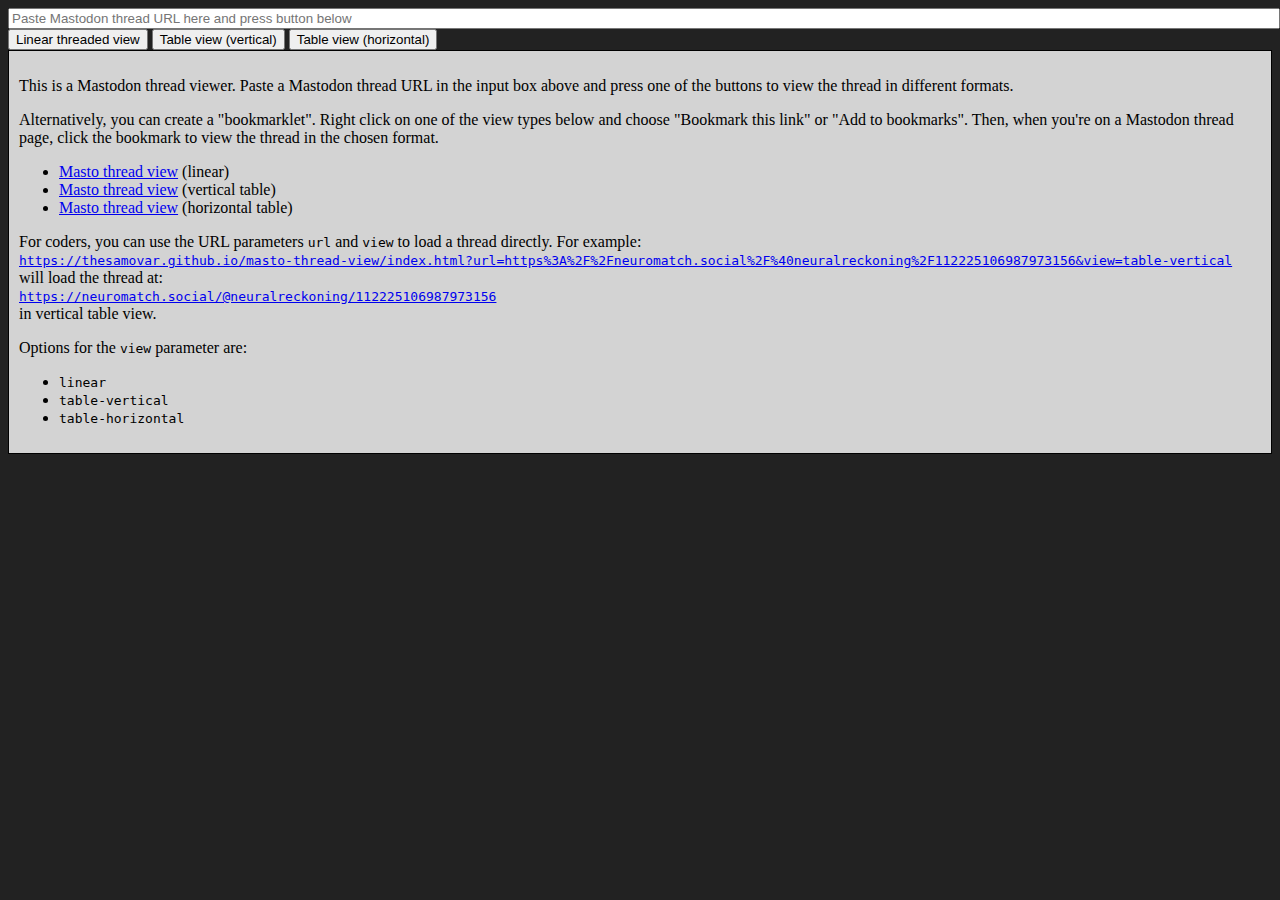
<file: index.html>
<!DOCTYPE html>
<html lang="en">
<head>
    <meta charset="UTF-8">
    <meta name="viewport" content="width=device-width, initial-scale=1.0">
    <title>Mastodon thread viewer</title>
    <script src="mastoview.js"></script>
    <link rel="stylesheet" href="mastoview.css">
</head>
<body>

    <div>
        <input type="text" id="mastodon_url" placeholder="Paste Mastodon thread URL here and press button below" style="width: 100%"><br/>
        <button onclick="mastoview_load_and_render(document.getElementById('mastodon_url').value, render_masto_thread_linear)">Linear threaded view</button>
        <button onclick="mastoview_load_and_render(document.getElementById('mastodon_url').value, render_masto_thread_table_vertical)">Table view (vertical)</button>
        <button onclick="mastoview_load_and_render(document.getElementById('mastodon_url').value, render_masto_thread_table_horizontal)">Table view (horizontal)</button>
    </div>

    <div id="mastoview-thread">
        <div style="background-color: lightgrey; border: 5px; border: 1px solid black; padding: 10px;">
            <p>
                This is a Mastodon thread viewer. Paste a Mastodon thread URL in the input box above and press one of the buttons to view the thread in different formats.
            </p>
            <p>
                Alternatively, you can create a "bookmarklet". Right click on one of the view types below and choose "Bookmark this link" or "Add to bookmarks".
                Then, when you're on a Mastodon thread page, click the bookmark to view the thread in the chosen format.
            </p>
            <ul>
                <li><a href="javascript:(() => {const url = encodeURIComponent(window.location.href); window.open(`https://thesamovar.github.io/masto-thread-view/index.html?url=${url}&view=linear`, '_blank');})()">Masto thread view</a> (linear)</li>
                <li><a href="javascript:(() => {const url = encodeURIComponent(window.location.href); window.open(`https://thesamovar.github.io/masto-thread-view/index.html?url=${url}&view=table-vertical`, '_blank');})()">Masto thread view</a> (vertical table)</li>
                <li><a href="javascript:(() => {const url = encodeURIComponent(window.location.href); window.open(`https://thesamovar.github.io/masto-thread-view/index.html?url=${url}&view=table-horizontal`, '_blank');})()">Masto thread view</a> (horizontal table)</li>
            </ul>
            <p>
                For coders, you can use the URL parameters <code>url</code> and <code>view</code> to load a thread directly.
                For example:<br/>
                <a href="https://thesamovar.github.io/masto-thread-view/index.html?url=https%3A%2F%2Fneuromatch.social%2F%40neuralreckoning%2F112225106987973156&view=table-vertical"><code>https://thesamovar.github.io/masto-thread-view/index.html?url=https%3A%2F%2Fneuromatch.social%2F%40neuralreckoning%2F112225106987973156&view=table-vertical</code></a><br/>
                will load the thread at:<br/>
                <a href="https://neuromatch.social/@neuralreckoning/112225106987973156"><code>https://neuromatch.social/@neuralreckoning/112225106987973156</code></a><br/>
                in vertical table view.
            </p>
            <p>
                Options for the <code>view</code> parameter are:
                <ul>
                    <li><code>linear</code></li>
                    <li><code>table-vertical</code></li>
                    <li><code>table-horizontal</code></li>
                </ul>
            </p>
        </div>
    </div>

    <script>
        mastoview_read_url_params();
    </script>

</body>
</html>
</file>
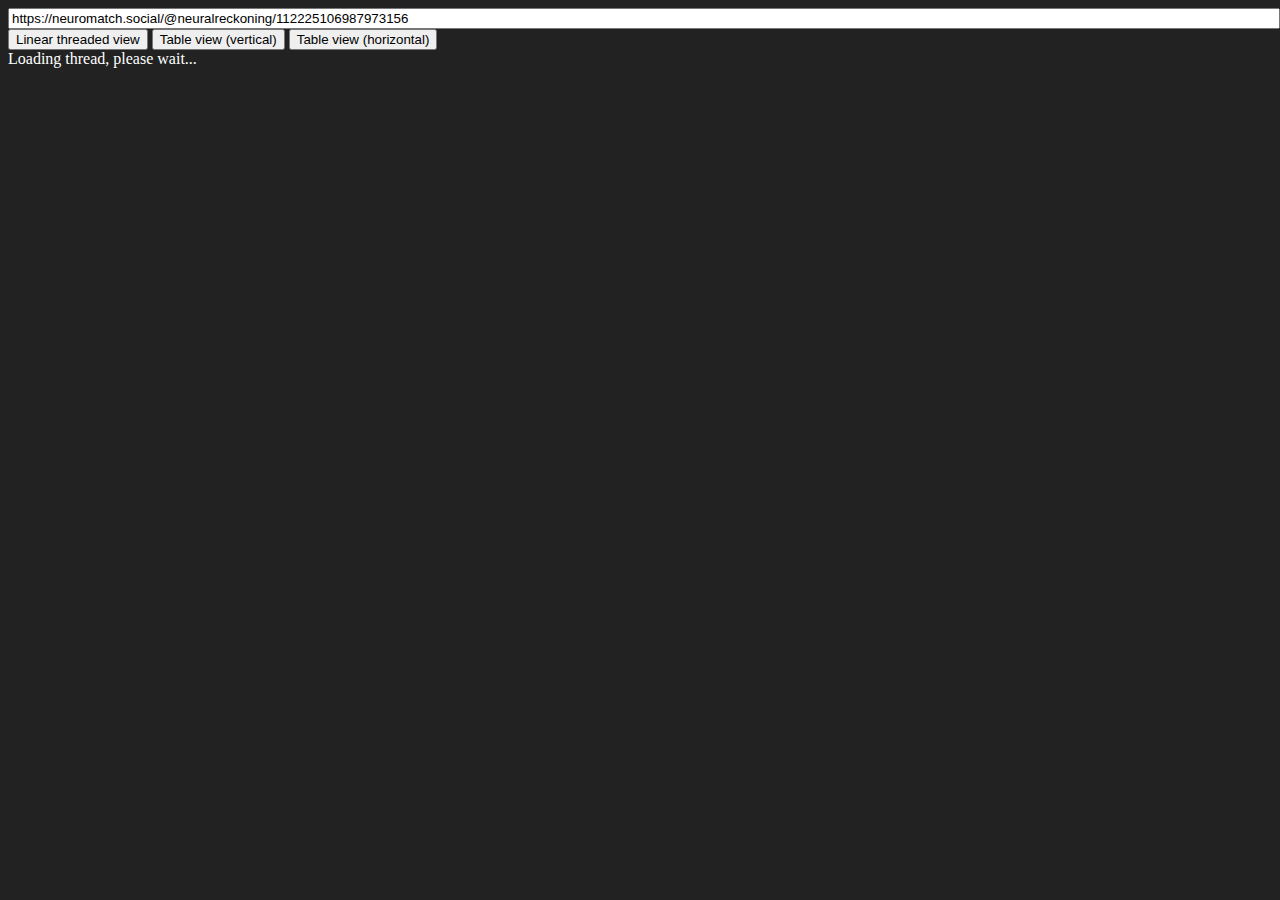
<file: test.html>
<!DOCTYPE html>
<html lang="en">
<head>
    <meta charset="UTF-8">
    <meta name="viewport" content="width=device-width, initial-scale=1.0">
    <title>Mastodon thread viewer test</title>
    <script src="mastoview.js"></script>
    <link rel="stylesheet" href="mastoview.css">
</head>
<body>

    <div>
        <input type="text" id="mastodon_url" value="https://neuromatch.social/@neuralreckoning/112225106987973156" style="width: 100%"><br/>
        <button onclick="mastoview_load_and_render(document.getElementById('mastodon_url').value, render_masto_thread_linear)">Linear threaded view</button>
        <button onclick="mastoview_load_and_render(document.getElementById('mastodon_url').value, render_masto_thread_table_vertical)">Table view (vertical)</button>
        <button onclick="mastoview_load_and_render(document.getElementById('mastodon_url').value, render_masto_thread_table_horizontal)">Table view (horizontal)</button>
    </div>

    <div id="mastoview-thread"></div>

    <script>
        mastoview_load_and_render('https://neuromatch.social/@neuralreckoning/112225106987973156', render_masto_thread_table_horizontal);
    </script>

</body>
</html>
</file>
<file: mastoview.css>
body {
    background-color: #222222;
}

.loading_thread {
    color: white;
}

.mastoview-post {
    width: 400px;
    border: 1px solid black;
    border-radius: 5px;
    padding: 5px;
    margin: 2px;
    background-color: lightgrey;
}

.hidden {
    display: none;
}

.mastoview-replies-expand {
    width: 400px;
    border: 1px solid black;
    border-radius: 5px;
    padding: 5px;
    margin: 2px;
    background-color: lightblue;
    font-size: small;
}

.mastoview-post-content {
    max-height: 200px;
    overflow: scroll;
}

.mastoview-post-content-fixed-height {
    height: 200px;
    overflow: scroll;
}

.mastoview-post-content p {
    margin-top: 0px;
}

.mastoview-post-header {
    font-size: small;
    border-bottom: 1px solid #00000088;
    padding-bottom: 2px;
}

.mastoview-post-footer {
    font-size: small;
    border-top: 1px solid #00000088;
    padding-top: 2px;
}

.mastoview-post-header a {
    text-decoration: none;
}

.mastoview-post-date {
    color: #555555;
    text-decoration: none;
}

.mastoview-post-author-name {
    color: black;
    font-weight: bold;
    text-decoration: none;
}

.mastoview-post-author-id {
    color: #555555;
    text-decoration: none;
}

.mastoview-table-vertical-line {
    width: 400px;
    height: 200px;
    background-image: linear-gradient(yellow, yellow);
    background-size: 2px 100%;
    background-repeat: no-repeat;
    background-position: center center;
}

.mastoview-table-horizontal-line {
    width: 400px;
    height: 200px;
    background-image: linear-gradient(yellow, yellow);
    background-size: 100% 2px;
    background-repeat: no-repeat;
    background-position: center center;
}

table {
    padding: 0px;
    border-spacing: 0px;
}
table td {
    /* border: 1px solid red; */
    position: relative;
}

.connect-right {
    content: "";
    position: absolute;
    right: -4px;
    top: 50%;
    width: 8px;
    height: 4px;
    background-color: yellow;
    z-index: -1;
}

.connect-down {
    content: "";
    position: absolute;
    left: 50%;
    bottom: -4px;
    height: 8px;
    width: 4px;
    background-color: yellow;
    z-index: -1;
}

.mastoview-post-media {
    max-width: 100%;
}

.mastoview-avatar {
    width: 24px;
    height: 24px;
    border-radius: 50%;
    margin-right: 5px;
}
</file>
